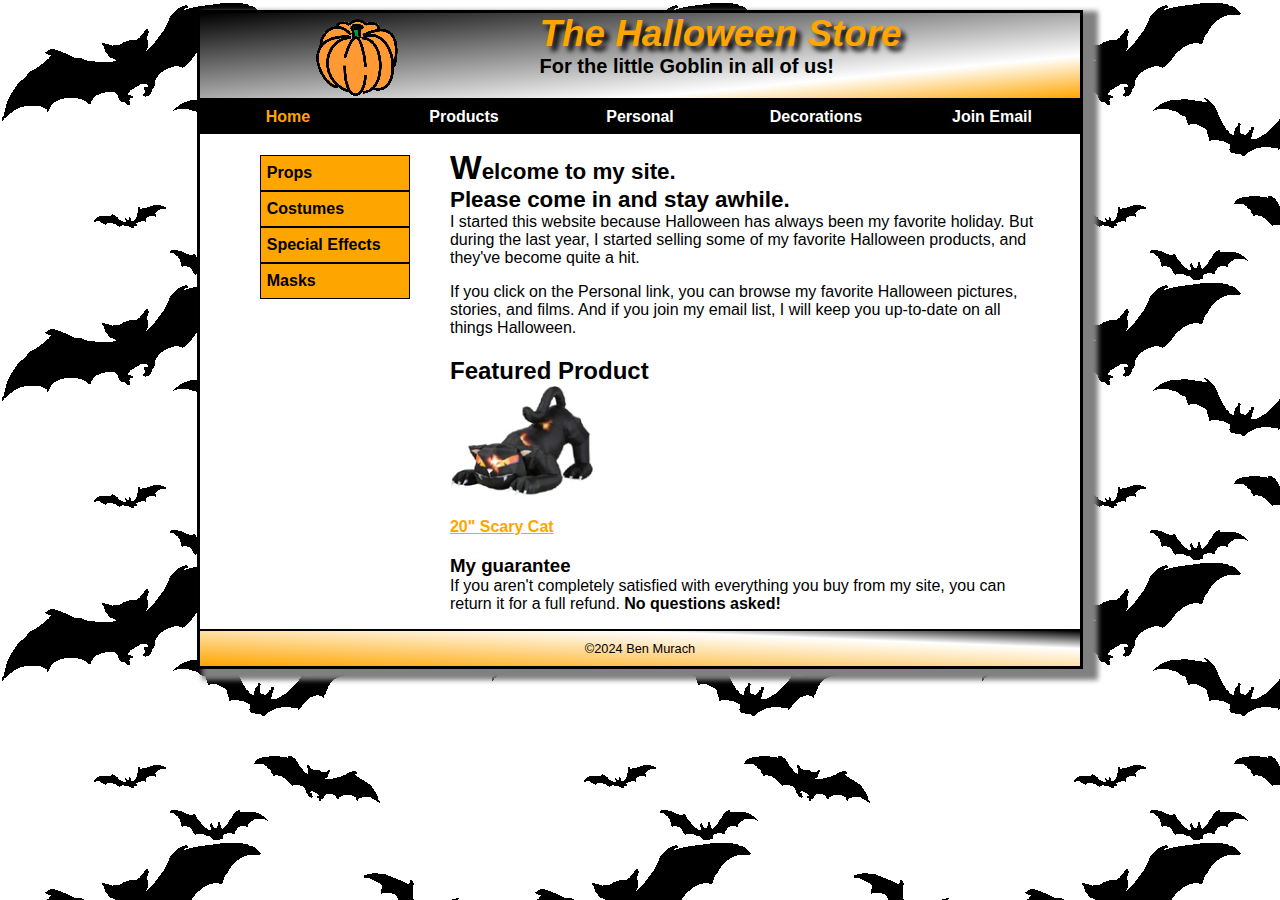
<file: index.html>
<!DOCTYPE html>
<!-- Name -->
<html lang="en">
 <head>
	<meta charset="utf-8">
	<title>Halloween Store</title>
	<link href="styles/main_rwd.css" rel = "stylesheet">
	<meta name="viewport" content="width=device-width, initial-scale=1">
 </head>

 <body>
	<header>
		<img src="images/pumpkin.gif" alt = "pumpkin">
		<h2>The Halloween Store</h2>
		<h3>For the little Goblin in all of us!</h3>
	</header>
	<nav>
		<ul>
			<li><a href = "index.html" id="current">Home</a></li>
			<li><a href = "products/index.html">Products</a></li>
			<li><a href = "personal/index.html">Personal</a></li>
			<li><a href = "decorating/index.html">Decorations</a></li>
			<li><a href = "email/index.html">Join Email</a></li>
		</ul>
	</nav>
	<main>
		<section>
			<h1>Welcome to my site. <br>Please come in and stay awhile.</h1>
			<p>I started this website because Halloween has always been my favorite holiday. But during the last year, I started selling some of my favorite Halloween products, and they've become quite a hit.</p>
			<p>If you click on the Personal link, you can browse my favorite Halloween pictures, stories, and films. And if you join my email list, I will keep you up-to-date on all things Halloween.</p>
			<h2>Featured Product</h2>
			<img src = "images/cat1.jpg" alt = "Cat image">
			<p><a href="products/cat.html">20" Scary Cat</a></p>
			<h3>My guarantee</h3>
			<p>If you aren't completely satisfied with everything you buy from my site, you can return it for a full refund. <strong>No questions asked!</strong></p>
		</section>
		<aside>
			<ul>
				<li><a href="products/props.html">Props</a></li>
				<li><a href="products/costumes.html">Costumes</a></li>
				<li><a href="products/special.html">Special Effects</a></li>
				<li><a href="products/masks.html">Masks</a></li>
			</ul>
		</aside>
	</main>
	<footer> &copy;2024 Ben Murach</footer>
	
 </body>
</html>
</file>
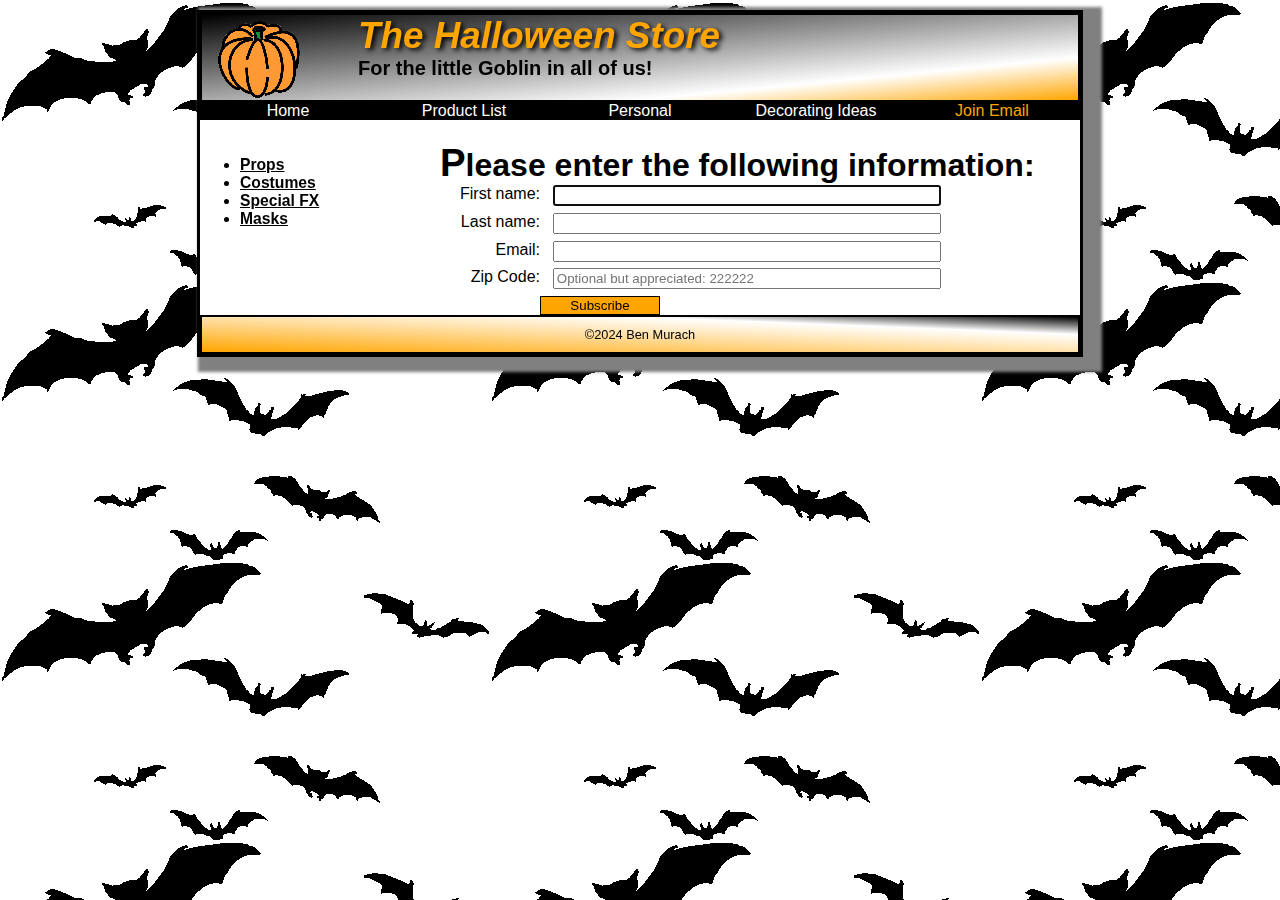
<file: email/index.html>
<!DOCTYPE html>
<!-- Jackson Snyder -->
<html lang="en">
<head>
	<meta charset="utf-8">
	<title>Halloween Store</title>
	<link rel="stylesheet" href="../styles/main.css">
	<style>
		label {display: block; width: 100px; text-align: right; float: left;}
		input {margin-left: 2%; margin-bottom: .5em; width: 380px;}
		#Subscribe {margin-left: 100px; 
			background-color: orange; 
			border: 1px solid black;
		width: 120px;}
		h1 { margin-bottom: 0;}
	</style>
</head>

<body>

  <header>
  	<a href="../index.html"><img src="../images/pumpkin.gif" alt="Pumpkin"></a>
   	<h2>The Halloween Store</h2>
   	<h3>For the little Goblin in all of us!</h3>
  </header>
  <nav>
  	<ul>
    	<li><a href="../index.html">Home</a></li>
    	<li><a href="../products/index.html">Product List</a></li>
    	<li><a href="../personal/index.html">Personal</a></li>
    	<li><a href="../decorating/index.html">Decorating Ideas</a></li>
    	<li><a href="index.html" id="current">Join Email</a></li>
	</ul>
  </nav>
  <main>
	<section>
    	<h1>Please enter the following information:</h1>
		<form action="subscribe.html" method="get">

			<label for="firstname">First name:</label>
			<input type="text" name="firstname" id="firstname" required autofocus><br>

			<label for="lastname">Last name:</label>
			<input type="text" name="lastname" id="lastname" required><br>

			<label for="email">Email:</label>
			<input type="email" name="email" id="email" required><br>

			<label for="zip">Zip Code:</label>
			<input type="text" name="zip" id="zip" placeholder="Optional but appreciated: 222222"><br>

			<button id="Subscribe">
				Subscribe
			</button>
		</form>
	</section>
	<aside>
   		<ul>
   			<li><a href="../products/props.html">Props</a></li>
   			<li><a href="../products/costumes.html">Costumes</a></li>
   			<li><a href="../products/special.html">Special FX</a></li>
   			<li><a href="../products/masks.html">Masks</a></li>
		</ul>
	</aside>
  </main>

  <footer>
	&copy;2024 Ben Murach
  </footer>
</body>
</html>
</file>
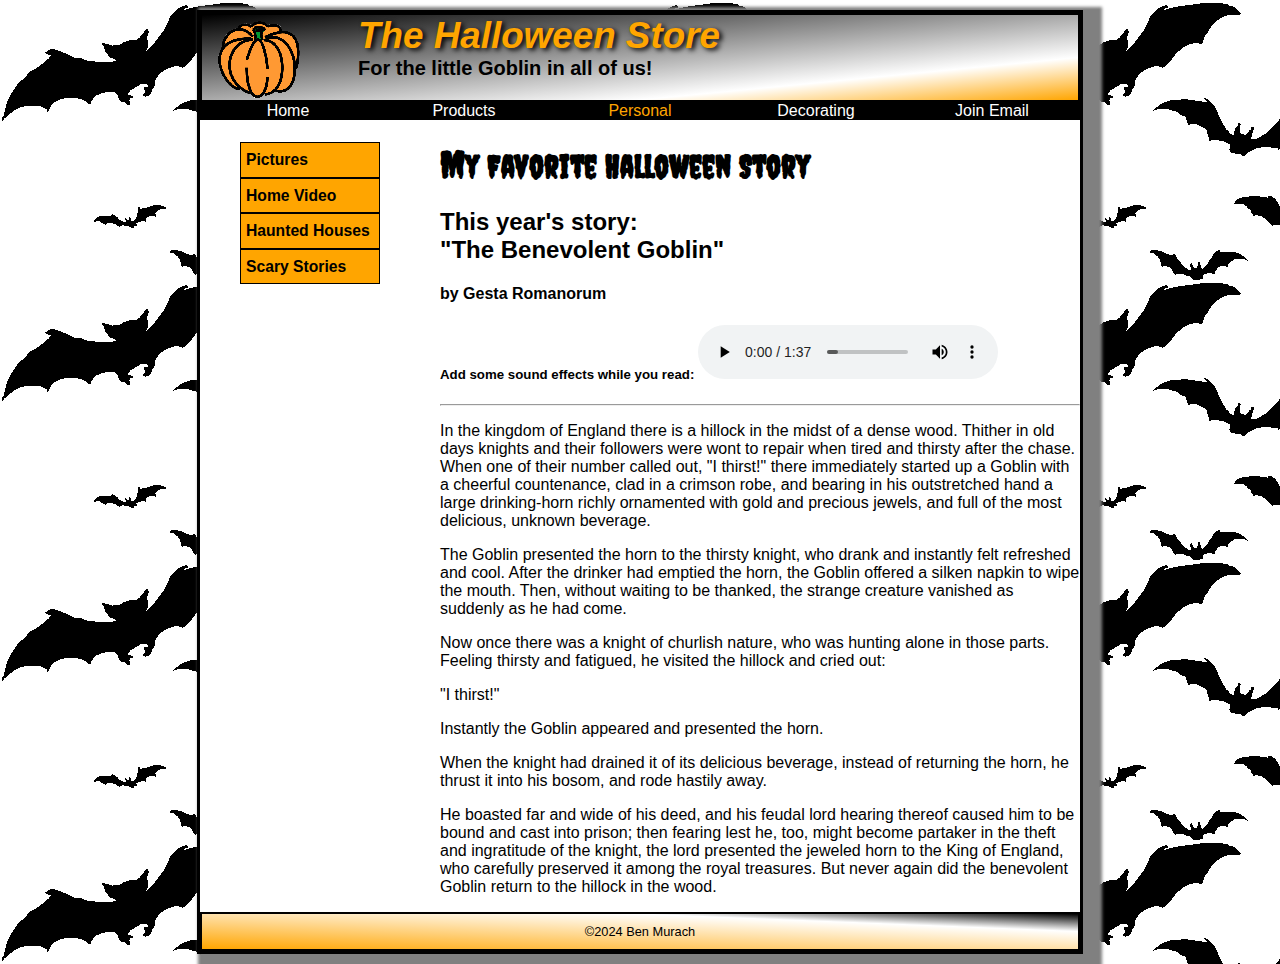
<file: personal/index.html>
<!DOCTYPE html>
<!-- Jackson Snyder -->
<html lang="en">
 <head>
	<meta charset="utf-8">
	<title>Halloween Store</title>
	<link rel="stylesheet" href="../styles/main.css">
    <link rel="stylesheet" href="../styles/print.css" media="print">
    <link rel="preconnect" href="https://fonts.googleapis.com">
    <link rel="preconnect" href="https://fonts.gstatic.com" crossorigin>
    <link href="https://fonts.googleapis.com/css2?family=Creepster&display=swap" rel="stylesheet">
    <style>
        section h1 {font-family: "Creepster", cursive;}
        
    </style>
 </head>
 <body>
	<header>
		<img src="../images/pumpkin.gif" alt="Top Pumpkin">
		<h2>
			The Halloween Store
		</h2>
		<h3>
			For the little Goblin in all of us!
		</h3>
	</header>
	<nav>
		<ul>
			<li> <a href="../index.html">Home</a></li>
			<li> <a href="../products/index.html">Products</a></li>
			<li> <a href="index.html"id=current>Personal</a></li>
			<li> <a href="../decorating/index.html">Decorating</a></li>
			<li> <a href="../email/index.html">Join Email</a></li>
		</ul>
	</nav>
	<main>
		<section>
            <h1>
                My Favorite Halloween Story
            </h1>
            <h2>
                This year's story:<br>"The Benevolent Goblin"
            </h2>
            <h4>
                by Gesta Romanorum
                <h5>
                    Add some sound effects while you read:
                    <audio src="../media/underground-ambient.mp3">
                    </audio>
                    <audio src="../media/underground-ambient.mp3" controls>
                    </audio>
                </h5>
                <hr>
            </h4>
            <p>
                In the kingdom of England there is a hillock in the midst of a dense wood. Thither in old days knights and their followers were wont to repair when tired and thirsty after the chase. When one of their number called out, "I thirst!" there immediately started up a Goblin with a cheerful countenance, clad in a crimson robe, and bearing in his outstretched hand a large drinking-horn richly ornamented with gold and precious jewels, and full of the most delicious, unknown beverage.
            </p>
            <p>
                The Goblin presented the horn to the thirsty knight, who drank and instantly felt refreshed and cool. After the drinker had emptied the horn, the Goblin offered a silken napkin to wipe the mouth. Then, without waiting to be thanked, the strange creature vanished as suddenly as he had come.
            </p>
            <p>
                Now once there was a knight of churlish nature, who was hunting alone in those parts. Feeling thirsty and fatigued, he visited the hillock and cried out:
            </p>
            <p>
                "I thirst!"
            </p>
            <p>
                Instantly the Goblin appeared and presented the horn.
            </p>
            <p>
                When the knight had drained it of its delicious beverage, instead of returning the horn, he thrust it into his bosom, and rode hastily away.
            </p>
            <p>
                He boasted far and wide of his deed, and his feudal lord hearing thereof caused him to be bound and cast into prison; then fearing lest he, too, might become partaker in the theft and ingratitude of the knight, the lord presented the jeweled horn to the King of England, who carefully preserved it among the royal treasures. But never again did the benevolent Goblin return to the hillock in the wood.
            </p>
		</section>
		<aside>
			<nav>
				<ul> 
					<li> <a href="#">Pictures</a></li>
					<li> <a href="#">Home Video</a></li>
					<li> <a href="houses.html">Haunted Houses</a></li>
					<li> <a href="index.html">Scary Stories</a></li>
				</ul>
			</nav>
		</aside>
	</main>
	<footer>
		&copy;2024 Ben Murach
	</footer>
 </body>
</html>
</file>
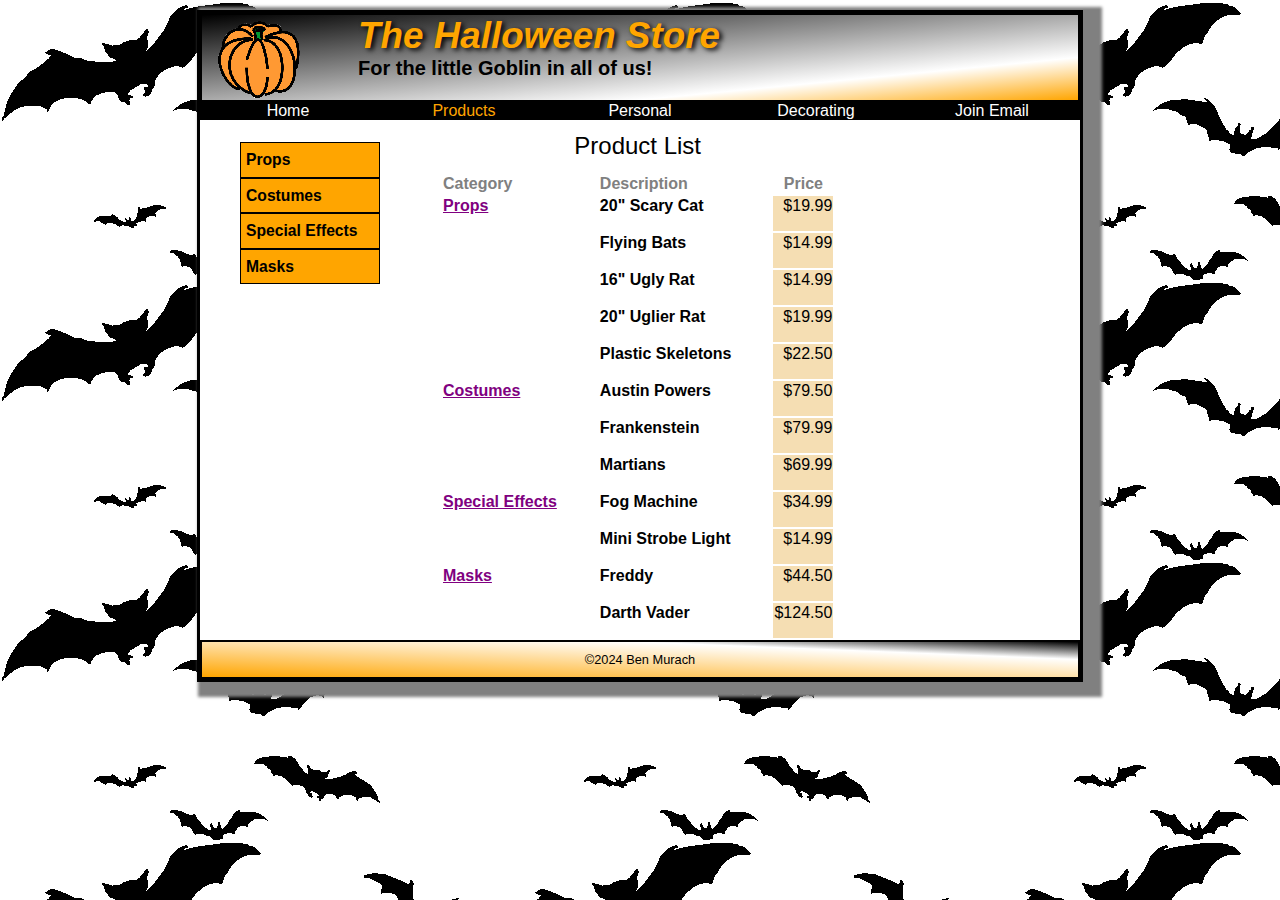
<file: products/index.html>
<!DOCTYPE html>
<!-- Jackson Snyder -->
<html lang="en">
 <head>
	<meta charset="utf-8">
	<title>Halloween Store</title>
	<link rel="stylesheet" href="../styles/main.css">
    <style>
        table> caption {font-size: 150%;text-align: center;font-style: bold;margin: .5em 0;}
        thead {font-style: bold;color: gray;vertical-align: top;padding-bottom: .5em;}
        tbody th, tbody td {padding-bottom: 1em;font-style: none;}
        table th:first-child {text-align: left; padding-right: 40px;vertical-align: top;}
        table td:last-child {text-align: right;background-color: #F5DEB3;}
        table th:nth-last-child(2) {padding-right: 40px; text-align: left;}
    </style>
 </head>
 <body>
	<header>
		<img src="../images/pumpkin.gif" alt="Top Pumpkin">
		<h2>
			The Halloween Store
		</h2>
		<h3>
			For the little Goblin in all of us!
		</h3>
	</header>
	<nav>
		<ul>
			<li> <a href="../index.html">Home</a></li>
			<li> <a href="index.html"id=current>Products</a></li>
			<li> <a href="../personal/index.html">Personal</a></li>
			<li> <a href="../decorating/index.html">Decorating</a></li>
			<li> <a href="../email/index.html">Join Email</a></li>
		</ul>
	</nav>
	<main>
		<section>
			<table>
                <caption>
                    Product List
                </caption>
                <thead>
                    <tr>
                        <th>Category</th><th>Description</th><th>Price</th>
                    </tr>
                </thead>
                <tbody>
                    <tr>
                        <th rowspan="5"><a href="props.html">Props</a></th><th>20" Scary Cat</th><td>$19.99</td>
                    </tr>
                    <tr>
                        <th>Flying Bats</th><td>$14.99</td>
                    </tr>
                    <tr>
                        <th>16" Ugly Rat</th><td>$14.99</td>
                    </tr>
                    <tr>
                        <th>20" Uglier Rat</th><td>$19.99</td>
                    </tr>
                    <tr>
                        <th>Plastic Skeletons</th><td>$22.50</td>
                    </tr>
                    <tr>
                        <th rowspan="3"><a href="#">Costumes</a></th><th>Austin Powers</th><td>$79.50</td>
                    </tr>
                    <tr>
                        <th>Frankenstein</th><td>$79.99</td>
                    </tr>
                    <tr>
                        <th>Martians</th><td>$69.99</td>
                    </tr>
                    <tr>
                        <th rowspan="2"><a href="special.html">Special Effects</a></th><th>Fog Machine</th><td>$34.99</td>
                    </tr>
                        <th>Mini Strobe Light</th><td>$14.99</td>
                    </tr>
                    <tr>
                        <th rowspan="2"><a href="#">Masks</a></th><th>Freddy</th><td>$44.50</td>
                    </tr>
                    <tr>
                        <th>Darth Vader</th><td>$124.50</td>
                    </tr>
                </tbody>
            </table>
		</section>
		<aside>
			<nav>
				<ul> 
					<li> <a href="props.html">Props</a></li>
					<li> <a href="costumes.html">Costumes</a></li>
					<li> <a href="special.html">Special Effects</a></li>
					<li> <a href="masks.html">Masks</a></li>
				</ul>
			</nav>
		</aside>
	</main>
	<footer>
		&copy;2024 Ben Murach
	</footer>
 </body>
</html>
</file>
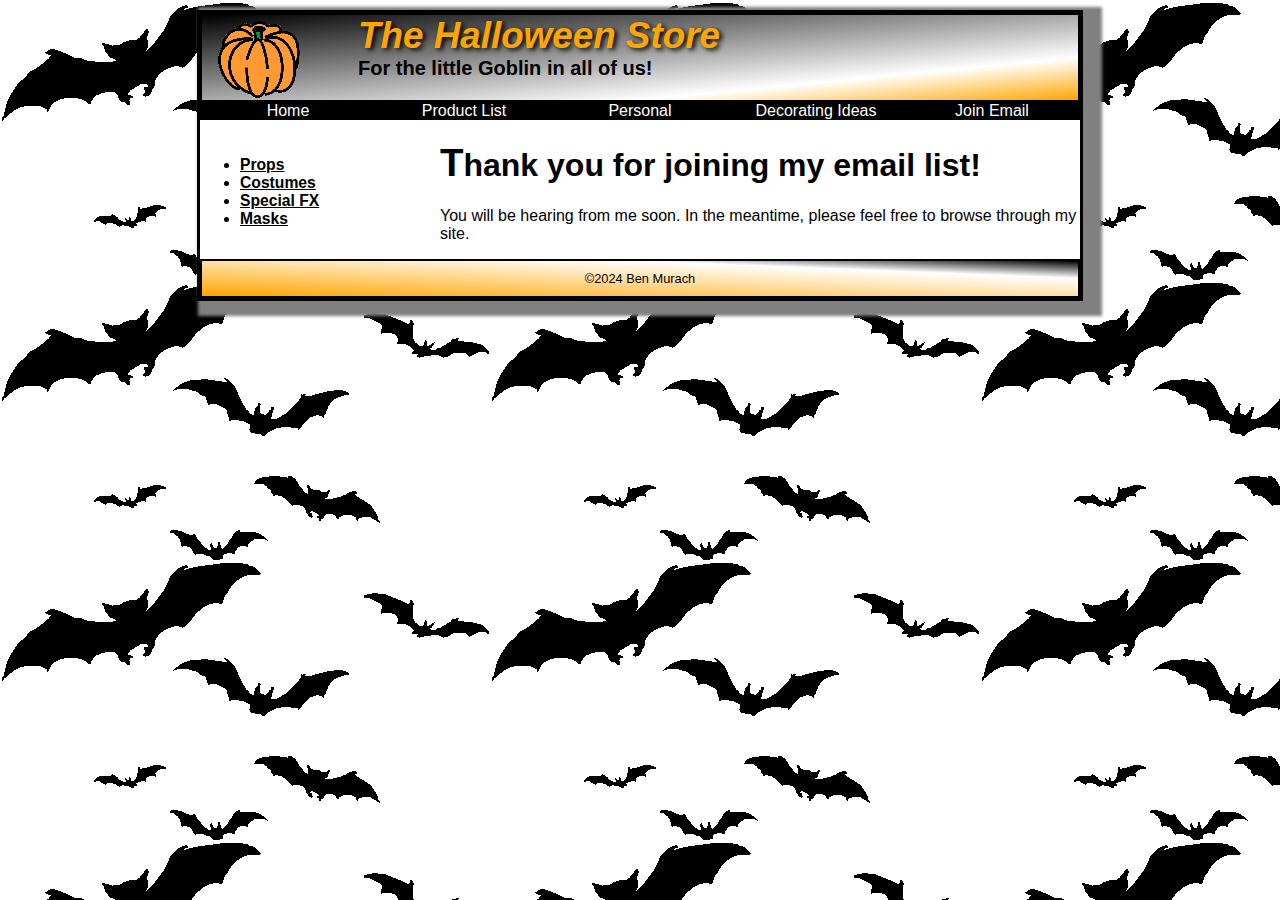
<file: email/subscribe.html>
<!DOCTYPE html>

<html lang="en">
<head>
	<meta charset="utf-8">
	<title>Halloween Store</title>
	<link rel="stylesheet" href="../styles/main.css">
</head>

<body>

  <header>
  	<a href="../index.html"><img src="../images/pumpkin.gif" alt="Pumpkin"></a>
   	<h2>The Halloween Store</h2>
   	<h3>For the little Goblin in all of us!</h3>
  </header>
  <nav id="main_nav">
  	<ul>
    	<li><a href="../index.html">Home</a></li>
    	<li><a href="../products/index.html">Product List</a></li>
    	<li><a href="../personal/index.html">Personal</a></li>
    	<li><a href="../decorating/index.html">Decorating Ideas</a></li>
    	<li><a href="index.html">Join Email</a></li>
	</ul>
  </nav>
  <main>
	<section>
    	<h1>Thank you for joining my email list!</h1>
    	<p>You will be hearing from me soon. In the meantime, please feel free
    		to browse through my site.</p>	
	</section>
	<aside>
   		<ul>
   			<li><a href="../products/props.html">Props</a></li>
   			<li><a href="../products/costumes.html">Costumes</a></li>
   			<li><a href="../products/special.html">Special FX</a></li>
   			<li><a href="../products/masks.html">Masks</a></li>
		</ul>
	</aside>
  </main>

  <footer>
	&copy;2024 Ben Murach
  </footer>
</body>
</html>
</file>
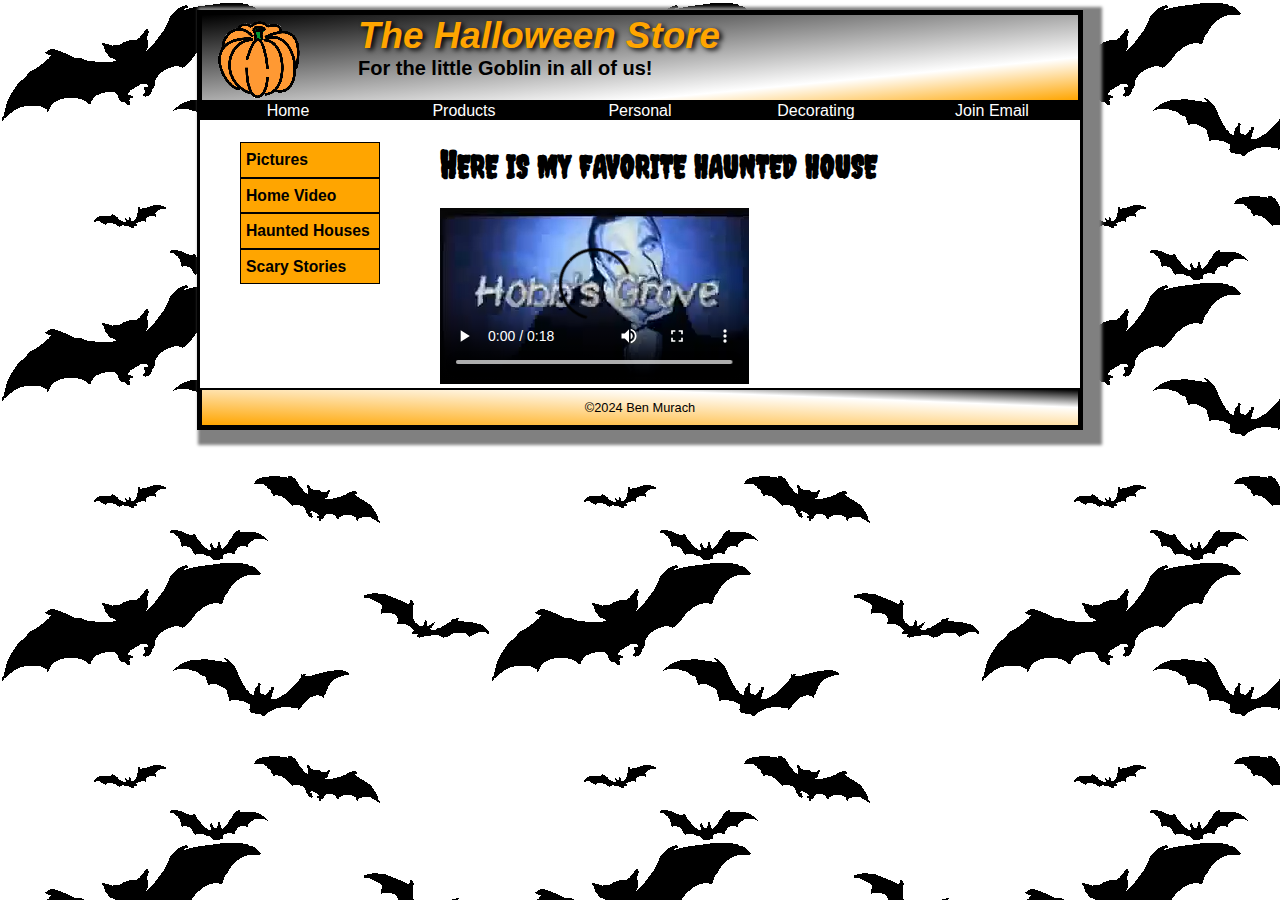
<file: personal/houses.html>
<!DOCTYPE html>
<!-- Jackson Snyder -->
<html lang="en">
 <head>
	<meta charset="utf-8">
	<title>Halloween Store</title>
	<link rel="stylesheet" href="../styles/main.css">
    <link rel="preconnect" href="https://fonts.googleapis.com">
    <link rel="preconnect" href="https://fonts.gstatic.com" crossorigin>
    <link href="https://fonts.googleapis.com/css2?family=Creepster&display=swap" rel="stylesheet">
    <style>
        section h1 {font-family: "Creepster", cursive;}
        
    </style>
 </head>
 <body>
	<header>
		<img src="../images/pumpkin.gif" alt="Top Pumpkin">
		<h2>
			The Halloween Store
		</h2>
		<h3>
			For the little Goblin in all of us!
		</h3>
	</header>
	<nav>
		<ul>
			<li> <a href="../index.html">Home</a></li>
			<li> <a href="../products/index.html">Products</a></li>
			<li> <a href="index.html">Personal</a></li>
			<li> <a href="../decorating/index.html">Decorating</a></li>
			<li> <a href="../email/index.html">Join Email</a></li>
		</ul>
	</nav>
	<main>
		<section>
            <h1>
                HERE IS MY FAVORITE HAUNTED HOUSE
            </h1>
            <video src="../media/hobbsgrove.mp4"
            poster="../images/poster.png"
            controls>
        </video>
		</section>
		<aside>
			<nav>
				<ul> 
					<li> <a href="#">Pictures</a></li>
					<li> <a href="#">Home Video</a></li>
					<li> <a href="houses.html">Haunted Houses</a></li>
					<li> <a href="index.html">Scary Stories</a></li>
				</ul>
			</nav>
		</aside>
	</main>
	<footer>
		&copy;2024 Ben Murach
	</footer>
 </body>
</html>
</file>
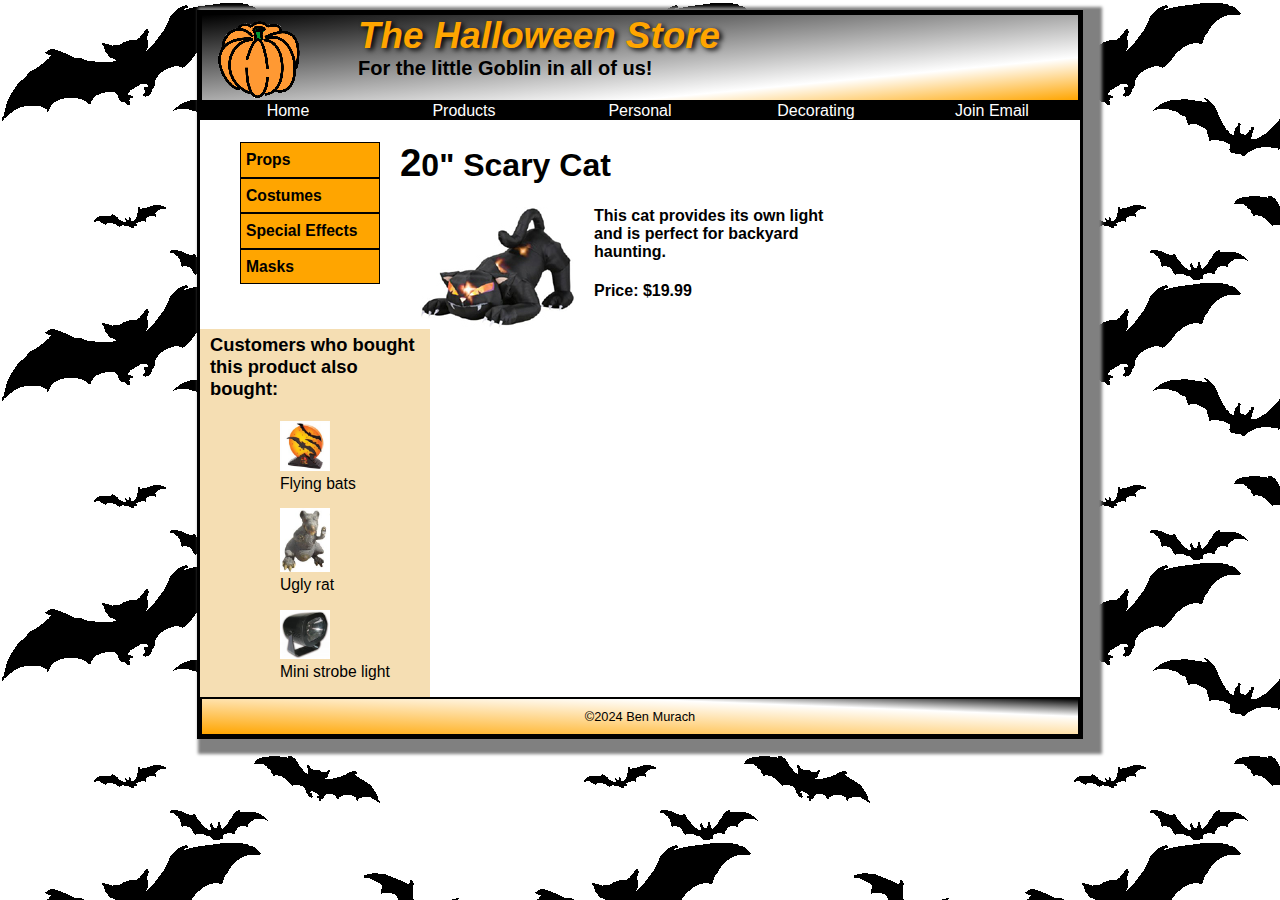
<file: products/cat.html>
<!DOCTYPE html>
<!-- Jackson Snyder -->
<html lang="en">
 <head>
	<meta charset="utf-8">
	<title>Halloween Store</title>
	<link rel="stylesheet" href="../styles/main.css">
    <link rel="stylesheet" href="../styles/products.css">
    <link rel="icon" href="../images/favicon.ico">
 </head>
 <body>
	<header>
        <a href="../index.html">
		    <img src="../images/pumpkin.gif" alt="Top Pumpkin">
        </a>
		<h2>
			The Halloween Store
		</h2>
		<h3>
			For the little Goblin in all of us!
		</h3>
	</header>
	<nav>
		<ul>
			<li> <a href="../index.html">Home</a></li>
			<li> <a href="../products/cat.html">Products</a></li>
			<li> <a href="../personal/index.html">Personal</a></li>
			<li> <a href="../decorating/index.html">Decorating</a></li>
			<li> <a href="../email/index.html">Join Email</a></li>
		</ul>
	</nav>
	<main>
        <aside id="Lsidebar">
			<nav>
				<ul> 
					<li> <a href="props.html">Props</a></li>
					<li> <a href="costumes.html">Costumes</a></li>
					<li> <a href="special.html">Special Effects</a></li>
					<li> <a href="masks.html">Masks</a></li>
				</ul>
			</nav>
		</aside>
		<section>
			<h1>
				20" Scary Cat
			</h1>
            <img src="../images/cat1.jpg" alt="Scary Cat">
            <h4>
                This cat provides its own light and is perfect for backyard haunting.
            </h4>
            <h4>
                Price: $19.99
            </h4>
		</section>
        <aside id="Rsidebar">
            <h3>
                Customers who bought this product also bought:
            </h3>
            <ul>
                <li><figure><img src="../images/flying_bats.jpg"><figcaption>Flying bats</figcaption></figure></li>
                <li><figure><img src="../images/rat1.jpg"><figcaption>Ugly rat</figcaption></figure></li>
                <li><figure><img src="../images/strobe1.jpg"><figcaption>Mini strobe light</figcaption></figure></li>
            </ul>
        </aside>
	</main>
	<footer>
		&copy;2024 Ben Murach
	</footer>
 </body>
</html>
</file>
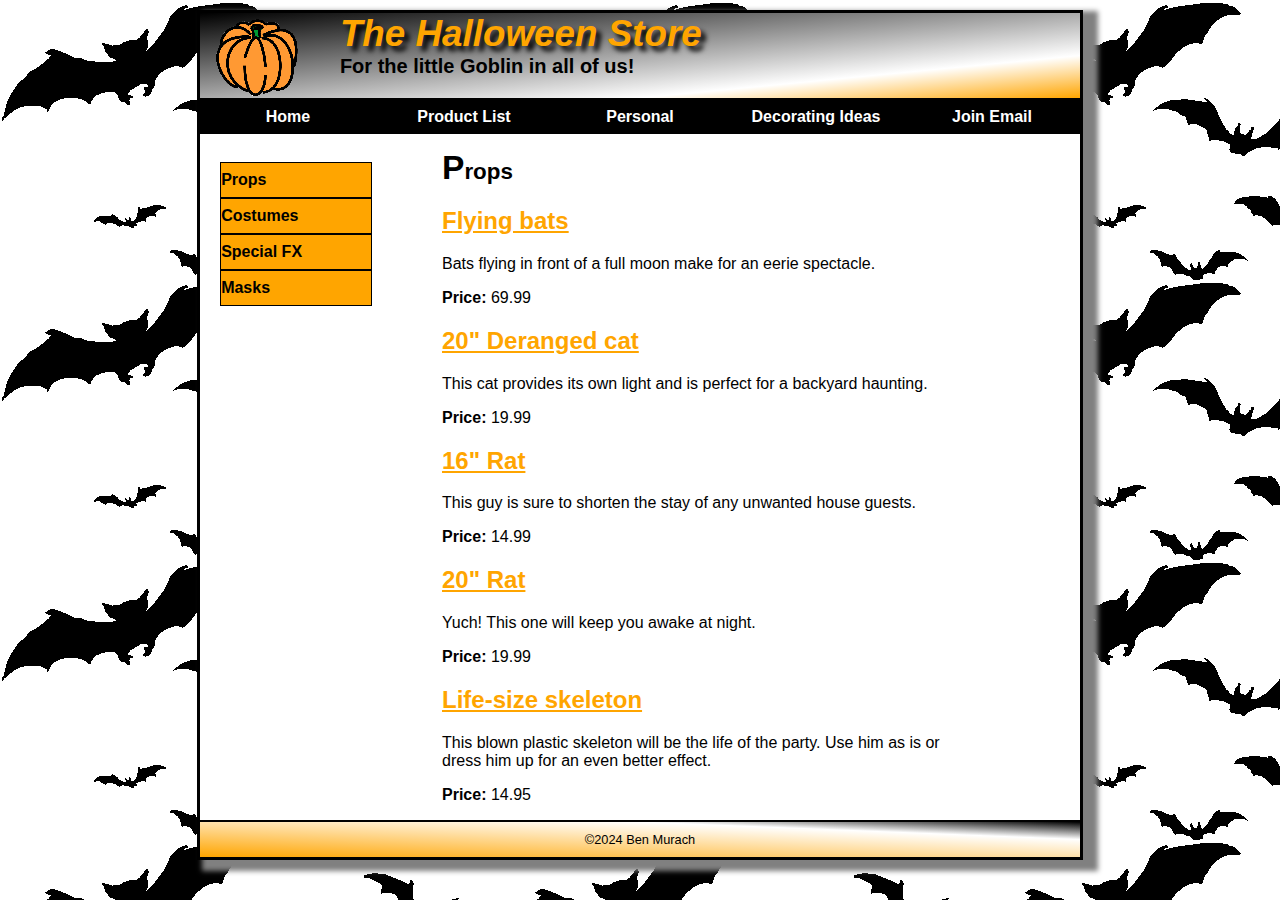
<file: products/props.html>
<!DOCTYPE html>
<!-- Name -->
<html lang="en">
<head>
	<meta charset="utf-8">
	<title>Props</title>
	<link rel="stylesheet" href="../styles/props.css">  
	<meta name="viewport" content="width=device-width, initial-scale=1">
</head>
<body>
    <header>
  	    <img src="../images/pumpkin.gif" alt="Pumpkin">
   	    <h2>The Halloween Store</h2>
   	    <h3>For the little Goblin in all of us!</h3>
    </header>
    <nav>
  	    <ul>
    	    <li><a href="../index.html">Home</a></li>
    	    <li><a href="index.html">Product List</a></li>
    	    <li><a href="../personal/index.html">Personal</a></li>
    	    <li><a href="../decorating/index.html">Decorating Ideas</a></li>
    	    <li><a href="../email/index.html">Join Email</a></li>
	    </ul>
    </nav>
    
    <section>
        <h1>Props</h1>              
        <h2><a href="#">Flying bats</a></h2>
        <p>Bats flying in front of a full moon make for an eerie spectacle.</p>
        <p><strong>Price:</strong> 69.99</p>                   
        <h2><a href="#">20" Deranged cat</a></h2>
        <p>This cat provides its own light and is perfect for a backyard haunting.</p>
        <p><strong>Price:</strong> 19.99</p>
        <h2><a href="#">16" Rat</a></h2>
        <p>This guy is sure to shorten the stay of any unwanted house guests.</p>
        <p><strong>Price:</strong> 14.99</p>
        <h2><a href="#">20" Rat</a></h2>
        <p>Yuch! This one will keep you awake at night.</p>
        <p><strong>Price:</strong> 19.99</p>
        <h2><a href="#">Life-size skeleton</a></h2>
        <p>This blown plastic skeleton will be the life of the party. Use him as is or dress him up for an even better effect.</p>
        <p><strong>Price:</strong> 14.95</p>    	    
    </section>
    <aside>
		<ul>
			<li><a href="props.html">Props</a></li>
			<li><a href="#">Costumes</a></li>
			<li><a href="special.html">Special FX</a></li>
			<li><a href="#">Masks</a></li>
		</ul>
    </aside>
    <footer>
	    &copy;2024 Ben Murach 
    </footer>
</body>
</html>
</file>
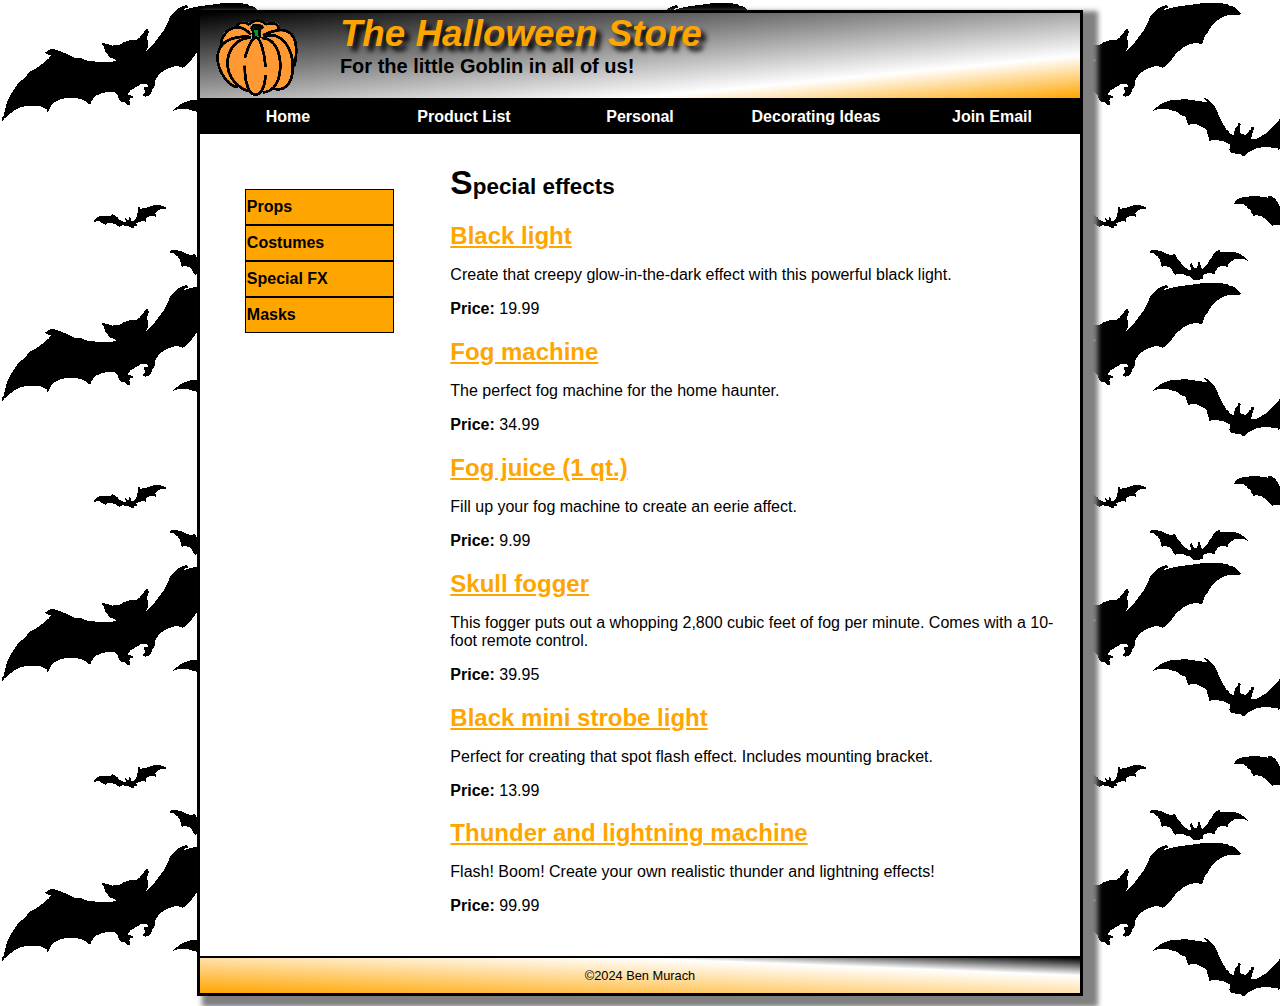
<file: products/special.html>
<!DOCTYPE html>
<!-- Name -->
<html lang="en">
<head>
	<meta charset="utf-8">
	<title>Special effects</title>
	<link rel="stylesheet" href="../styles/special.css">
	<meta name="viewport" content="width=device-width, initial-scale=1">
</head>
<body>

    <header>
  	    <img src="../images/pumpkin.gif" alt="Pumpkin">
   	    <h2>The Halloween Store</h2>
   	    <h3>For the little Goblin in all of us!</h3>
    </header>
    <nav>
  	    <ul>
    	    <li><a href="../index.html">Home</a></li>
    	    <li><a href="index.html">Product List</a></li>
    	    <li><a href="../personal/index.html">Personal</a></li>
    	    <li><a href="../decorating/index.html">Decorating Ideas</a></li>
    	    <li><a href="../email/index.html.html">Join Email</a></li>
	    </ul>
    </nav>
    <main>
        <section>
            <h1>Special effects</h1>              
            <h2><a href="#">Black light</a></h2>
            <p>Create that creepy glow-in-the-dark effect with this powerful black light.</p>
            <p><strong>Price:</strong> 19.99</p>               
            <h2><a href="#">Fog machine</a></h2>
            <p>The perfect fog machine for the home haunter.</p>
            <p><strong>Price:</strong> 34.99</p>
            <h2><a href="#">Fog juice (1 qt.)</a></h2>
            <p>Fill up your fog machine to create an eerie affect.</p>
            <p><strong>Price:</strong> 9.99</p>
            <h2><a href="#">Skull fogger</a></h2>
            <p>This fogger puts out a whopping 2,800 cubic feet of fog per minute. Comes with a 10-foot remote control.</p>
            <p><strong>Price:</strong> 39.95</p>        
            <h2><a href="#">Black mini strobe light</a></h2>
            <p>Perfect for creating that spot flash effect. Includes mounting bracket.</p>
            <p><strong>Price:</strong> 13.99</p>
            <h2><a href="#">Thunder and lightning machine</a></h2>
            <p>Flash! Boom! Create your own realistic thunder and lightning effects!</p>
            <p><strong>Price:</strong> 99.99</p>  	    
        </section>

        <aside>
			<ul>
				<li><a href="props.html">Props</a></li>
				<li><a href="costumes.html">Costumes</a></li>
				<li><a href="special.html">Special FX</a></li>
				<li><a href="masks.html">Masks</a></li>
			</ul>
        </aside>        
    </main>

    <footer>
	    &copy;2024 Ben Murach
    </footer>
</body>
</html>
</file>
<file: styles/main_rwd.css>
/*Jackson Snyder*/

a:link, a:visited {
	color: orange;
	font-weight: bold;
}
a:hover, a:focus{
	color: purple;
}

ul{
	line-height: 1.5;
	margin-top: 0;
	padding-left: 5.4542%;
}
	
html{
	background-color: black;
	background-image: url("../images/bats.gif");
}
body {
	font-family: "Century Gothic", verdana, sans-serif;
	max-width: 880px; 
	width: 95%;
	margin: .625rem auto;
	border: 3px solid black;
	box-shadow: 10px 6px 5px 5px gray;
	background-color: white;
}
header {
	border-bottom: 2px solid black;
	background: linear-gradient(to bottom right, black, white 75%, orange);
}
header img{
	float: left;
	padding: .3215rem 13.0434% 0;
	width: 9.659%;
	max-width: 85px;
	min-width: 40px;
	}
	


header h2{
	font-size: 230%;
	text-indent: 25px;
	color: orange;
	font-style: italic;
	text-shadow: 5px 5px 5px black;
	margin: 0;
}
header h3{
	font-size: 125%;
	text-indent: 25px;
	margin-top: 0;
}
nav ul {
	margin: 0;
	padding: 0;
	list-style-type: none;
}
nav li {
	width: 20%;
	float: left;
}
nav a {
	background-color:black;
	text-align: center;
	padding: .3125rem 0;
	text-decoration: none;
	display: block;
}
nav a#current{
	color: orange;
}
nav a:link, nav a:visited{
	color: white;
}
nav a:hover, nav a:focus{
	background-color: gray;
}
main {
	padding: .9375rem 5.883% 1.5625rem;
	width: 90.0909%
}

section {
	width: 75%;
	float:right;
	margin-top: .9375rem;
	padding-left: 5%;
}
section img {
	width: 24.0625%;
	max-width: 154px
}
h1 {
	font-size:140%;
	margin-bottom: 0;
	margin-top: 0;
	
}
h1:first-letter{ font-size: 150%;}

h1+p {margin-top: 0;}

main h2, main h3{
	margin-bottom: 0;
}

main h3+p{
 margin-top: 0;
 }
 
aside {	
	width: 20%;
	margin-top: 2.5rem;
}
aside a {
	display:block;
}
aside li {
	border: 1px solid black;
	list-style-type:none;
	padding: .3125rem 0 .3125rem 3.5714%;
	background-color: orange;
}
aside a:link, aside a:visited {
	color: black;
	text-decoration: none;
} 
aside a:hover, aside a:focus {
	text-decoration: underline;
	color: purple;
} 
footer{ 
	font-size: 80%; 
	text-align:center;
	border-top: 2px solid black;
	background: linear-gradient(to top right, orange, white 75%, black);
	padding: .625rem;
	clear: right;
}
@media screen and (max-width:540px) {
	html {background-image: none;}
	body {box-shadow: none; font-size: 90%;}
	nav {width: 20%; float: left;}
	nav li {float:none; display: block; width:100%}
	main {margin-left: 0%;padding-left: 0%;}
	aside {margin-top: .3625rem;}
}
@media screen and (max-width:430px) {
	header {font-size: 75%;}
	aside {float:none; width: 100%; text-align: center; margin: 1px}
	section {float: none; width: 100%;}
	nav {float:none; width: 100%;}
	main{width: 98%;padding: 2%}
}
</file>
<file: styles/main.css>
/*Jackson Snyder*/
html {
    background-color: black;
    background-image: url("../images/bats.gif");
    background-repeat: repeat;
}
body {
    font-family:  "Lucida-Sans", Arial, sans-serif;
    width: 880px;
    background-color: white;
    border: 3px solid black;
    margin-top: 10px;
    margin-bottom: 10px;
    margin-left: auto;
    margin-right: auto;
    box-shadow: 10px 6px 3px 9px gray;
}
header {
    border: 2px solid black;
    background-image: linear-gradient(to right bottom,black 0%, white 75%, orange 100%);
    margin-top: 0px;
}
header img {
    float: left;
    margin-right: 1em;
    padding: 5px 15px 0px 15px;
}
header h2, header h3 {
    text-indent: 25px;
}                
header h2 {
    font-style: italic;
    font-size: 230%;
    color: orange;
    text-shadow: 3px 2px 5px black;
    margin: 0px;
}
header h3 {
    font-size: 125%;;
    margin:0 0 20px 0;}
header+nav ul {
    clear: left;
    margin: 0;
    padding: 0;
    list-style-type: none; 
}
header+nav ul li {
    float:left;
    width: 176px;
}
header+nav ul li a{
    background-color: black;
    text-align: center;
    padding: 0 5px;
    text-decoration: none;
    display: block;
    color: white;
}
header+nav ul li a:hover,nav ul li a:focus{
    background-color: gray;
}
header+nav li a#current{
    color: orange;
}
main {
    clear: left;
    padding: 0;
}
main>section{
    padding-top: 0;
    margin-top: 0;
}
section {
    margin-left: 0;
    float: right;
    width: 640px;
}
section a{
    font-weight: bold;
    color: orange;
}
section a,section a{
    color:purple;
}
main>h1 {
    padding-top: 0;
    margin-top: 0;
    font-size: 140%;
}
main>h2 {
    margin-bottom: 0px;
}
main>h3+p {
    margin-top: 0px;
}
main>h3 {
    margin-bottom: 0px;
}
h1::first-letter {
    font-size: larger;
}
aside {
    padding-top: 20px;
    float: left;
    width: 180px;
    font-size: 98%;
    margin-right: 0px;
}
aside a:link {
    font-weight: bold;
    color: black;
}
aside a:visited {
    color: black;
}
aside a:hover, aside a:focus {
    color: purple;
    text-decoration: underline;
}

aside > nav ul{
    margin-top: 2px;
    line-height: 1.5;
    list-style-type: none;
}
aside > nav ul li {
    border: 1px solid black;
}
aside > nav ul li a {
    display: block;
    padding: 5px 0 5px 5px;
    text-decoration: none;
    background-color: orange;
    text-align: left;
}
footer {
    clear: both;
    font-size: 80%;
    text-align: center;
    border: 2px solid black;
    background-image: linear-gradient(to right top, orange 0%, white 75%, black 100%);
    padding: 10px;
}
</file>
<file: styles/print.css>
/*Jackson Snyder*/
section p {
    font-family: sans-serif;
}
h1 {
    font-family: "Lucida Sans";
}
body {
    box-shadow: none;
    border: none;
    width: auto;
    margin: .5in;
    font-family: 'Lucida Sans', 'Lucida Sans Regular', 'Lucida Grande', 'Lucida Sans Unicode', Geneva, Verdana, sans-serif;
}
aside {
    display: none;
}
nav {
    display: none;
}
header {
    display: none;
}
footer {
    display: none;
}
section {
    margin: 1in;
}
h5 {
    display: none;
}
</file>
<file: styles/products.css>
/*Jackson Snyder */
main {
    padding-left: 0;
    padding-right: 0;
}
section {
    width: 450px;
    padding-left: 20px;
    padding-right: 20px;
    float: left;
}
section>img {
    float: left;
    padding-left: 20px;
    padding-right: 20px;
}
#Rsidebar {
    background-color: #F5DEB3;
    width: 230px;
    padding-top: 0;
    margin-top: 0;
}
#Rsidebar>ul {
    list-style-type: none;
}
figure>img {
    width: 50px;
    
}
#Rsidebar>h3 {
    padding: 5px 10px;
    margin: 0;
}
</file>
<file: styles/props.css>
/*Jackson Snyder*/

a:link, a:visited {
	color: orange;
	font-weight: bold;
}
a:hover, a:focus{
	color: purple;
}

ul{
	line-height: 1.5;
	margin-top: 0;
	padding-left: 20px;
}
	
html{
	background-color: black;
	background-image: url("../images/bats.gif");
}
body {
	font-family: "Century Gothic", verdana, sans-serif;
	max-width: 880px;
	width: 95%;
	margin: .625rem auto; /*10px auto;*/
	border: 3px solid black;
	box-shadow: 10px 6px 5px 5px gray;
	background-color: white;
	display: grid;
	grid-template-areas: 
		"header header 	header 	header 	header"
		"nav 	nav 	nav 	nav 	nav"
		"aside	aside	section	section	section"
		"footer	footer	footer	footer	footer";
}
header {
	grid-area: header;
	border-bottom: 2px solid black;
	background: linear-gradient(to bottom right, black, white 75%, orange);
}
header img{
	float: left;
	padding: .3125rem 1.7% 0;/*5px 15px 0;*/
	max-width: 85px;
	min-width: 40px;
	width: 9.66%;
	}

header h2{
	font-size: 230%;
	text-indent: 2.84%;/*25px;*/
	color: orange;
	font-style: italic;
	text-shadow: 5px 5px 5px black;
	margin: 0;
}
header h3{
	font-size: 125%;
	text-indent: 2.84%;/*25px;*/
	margin-top: 0;
}
nav {
	grid-area: nav;
}
nav ul {
	margin: 0;
	padding: 0;
	list-style-type: none;
	display:grid;
	grid-template-columns: 20% 20% 20% 20% 20%;
}
/*nav li {/*
	/*width: 20%;/* /*176px;*/
nav a {
	background-color:black;
	text-align: center;
	padding: .3125rem; /*5px 0;*/
	text-decoration: none;
	display: block;
}
nav a#current{
	color: orange;
}
nav a:link, nav a:visited{
	color: white;
}
nav a:hover, nav a:focus{
	background-color: gray;
}
main {
	padding: .9375rem 2.84%  1.5625rem; /*15px 25px 25px;*/
}

section {
	grid-area: section;
	width: 75%; /*640px;*/
	margin-top: .9375rem; /*15px;*/
	margin-left: 70px;
}
section img {
	max-width: 154px;
	width: 17.5%;
}
h1 {
	font-size:140%;
	margin-bottom: 0;
	margin-top: 0;
	
}
h1:first-letter{ font-size: 150%;}

h1+p {margin-top: 0;}

main h2, main h3{
	margin-bottom: 0;
}

main h3+p{
 margin-top: 0;
 }
 
aside {	
	width: 25%; /*160px;*/
	margin-top: 27.5px; /*40px;*/
	grid-area: aside;
	width: 25%;
}
aside a {
	display:block;
	width: 100%;
}
aside li {
	border: 1px solid black;
	list-style-type:none;
	padding: .3125rem 0 .3125rem .5681%; /*5px 0 5px 5px;*/
	background-color: orange;
	width: 150px;
}
aside a:link, aside a:visited {
	color: black;
	text-decoration: none;
} 
aside a:hover, aside a:focus {
	text-decoration: underline;
	color: purple;
} 
footer{ 
	font-size: 80%; 
	text-align:center;
	border-top: 2px solid black;
	background: linear-gradient(to top right, orange, white 75%, black);
	padding: .625rem 1.136%; /*10px;*/
	grid-area: footer;
}

 @media only screen and (max-width: 428px) {
	html {background-image: none;}
	body {
		box-shadow: none;
		grid-template-areas:
		"header"
		"nav"
		"nav"
		"nav"
		"nav"
		"nav"
		"section"
		"aside"
		"footer" ;
	}
	header {
		font-size: 75%;
	}
	nav {
		display: grid;
		grid-template-columns: none ;
		grid-template-rows: 100% 100% 100% 100% 100%;
	}
	aside {
		align-self: center;
		margin-bottom: .5rem;
	}
	aside li {
		align-items: center;
	}
}
</file>
<file: styles/special.css>
/*Jackson Snyder*/

a:link, a:visited {
	color: orange;
	font-weight: bold;
}
a:hover, a:focus{
	color: purple;
}

ul{
	line-height: 1.5;
	margin-top: 0;
	padding-left: 20px;
}
	
html{
	background-color: black;
	background-image: url("../images/bats.gif");
}
body {
	font-family: "Century Gothic", verdana, sans-serif;
	max-width: 880px;
	width: 95%;
	margin: .625rem auto; /*10px auto;*/
	border: 3px solid black;
	box-shadow: 10px 6px 5px 5px gray;
	background-color: white;
}
header {
	border-bottom: 2px solid black;
	background: linear-gradient(to bottom right, black, white 75%, orange);
}
header img{
	float: left;
	padding: .3125rem 1.7% 0;/*5px 15px 0;*/
	max-width: 85px;
	min-width: 40px;
	width: 9.66%;
	}

header h2{
	font-size: 230%;
	text-indent: 2.84%;/*25px;*/
	color: orange;
	font-style: italic;
	text-shadow: 5px 5px 5px black;
	margin: 0;
}
header h3{
	font-size: 125%;
	text-indent: 2.84%;/*25px;*/
	margin-top: 0;
}
nav ul {
	display:flex;
	flex-wrap: wrap;
	justify-content: space-between;
	margin: 0;
	padding: 0;
	list-style-type: none;
}
nav li {
	flex-basis: 176px; /*176px;*/
}
nav a {
	background-color:black;
	
	text-align: center;
	padding: .3125rem; /*5px 0;*/
	text-decoration: none;
	display: block;
}
nav a#current{
	color: orange;
}
nav a:link, nav a:visited{
	color: white;
}
nav a:hover, nav a:focus{
	background-color: gray;
}
main {
	padding: .9375rem 2.84%  1.5625rem; /*15px 25px 25px;*/
	display: flex;

}

section {
	/*640px;*/
	margin-top: .9375rem; /*15px;*/
	order:2;
}
section img {
	max-width: 154px;
	width: 17.5%;
}
h1 {
	font-size:140%;
	margin-bottom: 0;
	margin-top: 0;
	
}
h1:first-letter{ font-size: 150%;}

h1+p {margin-top: 0;}

main h2, main h3{
	margin-bottom: 0;
}

main h3+p{
 margin-top: 0;
 }
 
aside {	
	flex-basis: 25%;/*160px;*/
	margin-top: 2.5rem; /*40px;*/
	order: 1;
	margin-right: 3.5rem;
}
aside a {
	display:block;
}
aside li {
	border: 1px solid black;
	list-style-type:none;
	padding: .3125rem 0 .3125rem .5681%; /*5px 0 5px 5px;*/
	background-color: orange;
}
aside a:link, aside a:visited {
	color: black;
	text-decoration: none;
} 
aside a:hover, aside a:focus {
	text-decoration: underline;
	color: purple;
} 
footer{ 
	font-size: 80%; 
	text-align:center;
	border-top: 2px solid black;
	background: linear-gradient(to top right, orange, white 75%, black);
	padding: .625rem 1.136%; /*10px;*/
}

@media only screen and (max-width: 428px) {
	
	html {background-image: none;}
	body {
		box-shadow: none;
	}
	header {
		font-size: 75%;
	}
	nav li {
		flex-basis: 428px;
		justify-content: center;
		flex-wrap: wrap;
	}
	main{
		flex-direction: column;
		order:1;
		align-items: center;
	}
	aside{
		display:flex;
		order: 2;
		justify-content: center;
	}
	aside li {
		flex-basis: 321px;
	}

}
</file>
